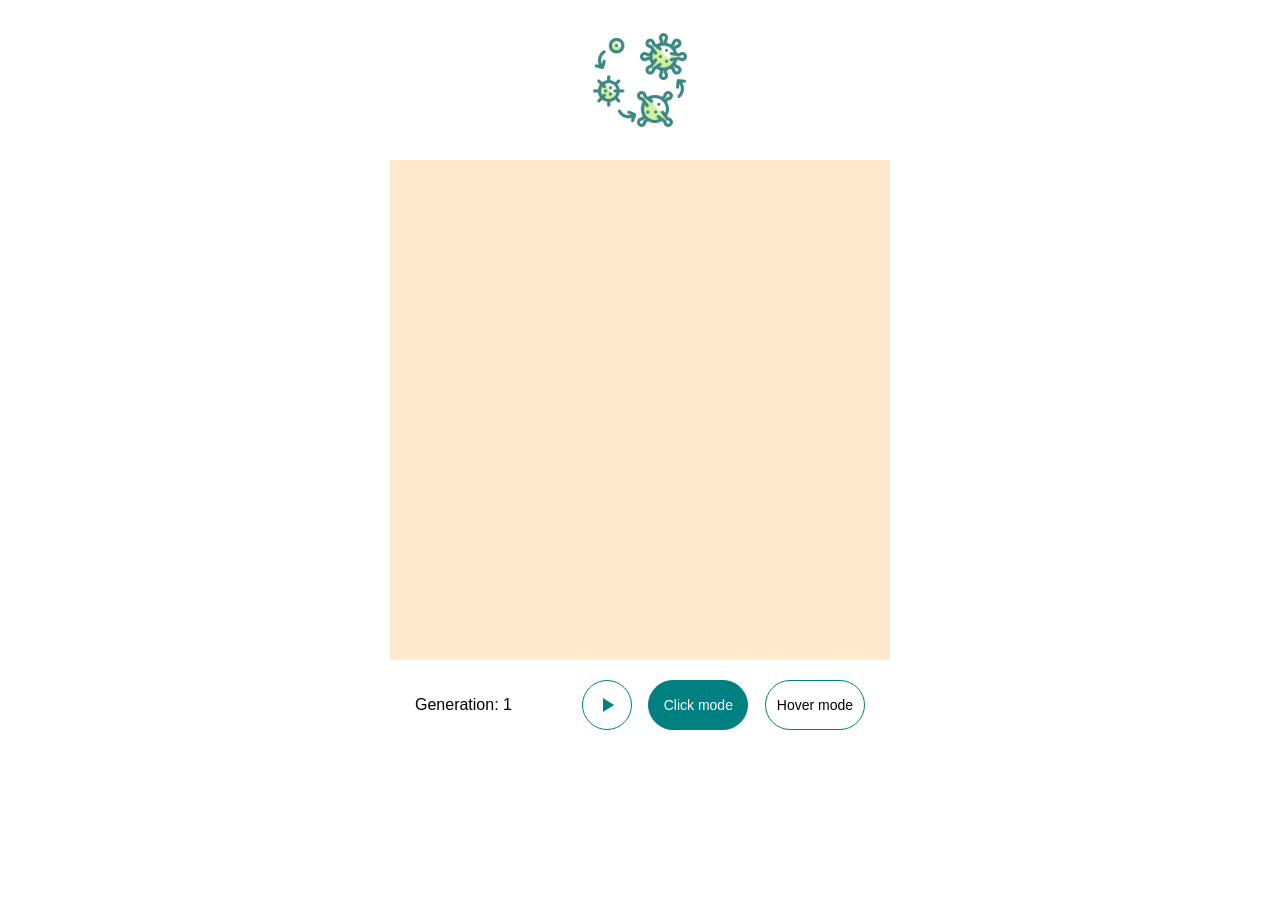
<file: Life/index.html>
<!DOCTYPE html>
<html lang="en">
    <head>
        <meta charset="UTF-8" />
        <meta http-equiv="X-UA-Compatible" content="IE=edge" />
        <meta name="viewport" content="width=device-width, initial-scale=1.0" />
        <title>LIFE</title>
        <link rel="stylesheet" href="./style.css" />
    </head>
    <body>
        <img src="./life.png" />
        <canvas id="canvas" height="500" width="500"></canvas>
        <div class="bottom">
            <span class="generations-count">Generation: 1</span>
            <button class="btn start-btn on-pause"></button>
            <button class="btn click-mode is-active">Click mode</button>
            <button class="btn hover-mode">Hover mode</button>
        </div>
        <script src="./script.js"></script>
    </body>
</html>
</file>
<file: Life/style.css>
body {
    font-family: Arial, Helvetica, sans-serif;
    margin: 0;
}

img {
    margin: 30px auto;
    display: block;
    height: 100px;
}

#canvas {
    display: block;
    background-color: rgb(255 233 204);
    margin: auto;
    box-sizing: border-box;
}

.bottom {
    margin: 20px auto;
    display: flex;
    justify-content: space-between;
    align-items: center;
    width: 450px;
}

.generations-count {
    display: block;
    width: 150px;
}

.btn {
    display: block;
    width: 150px;
    border-radius: 50%;
    width: 50px;
    height: 50px;
    background-color: #fff;
    border: 1px solid teal;
    cursor: pointer;
    font-size: 18px;
}

.on-pause {
    background-image: url("data:image/svg+xml,%3C%3Fxml version='1.0' encoding='UTF-8'%3F%3E%3Csvg xmlns='http://www.w3.org/2000/svg' xmlns:xlink='http://www.w3.org/1999/xlink' width='50px' height='50px' viewBox='0 0 50 50' version='1.1'%3E%3Cg id='surface1'%3E%3Cpath style=' stroke:none;fill-rule:nonzero;fill:teal;fill-opacity:1;' d='M 20.828125 17.703125 L 20.828125 32.296875 L 32.296875 25 Z M 20.828125 17.703125 '/%3E%3C/g%3E%3C/svg%3E%0A");
    background-repeat: no-repeat;
    background-size: contain;
}

.on-play {
    background-image: url("data:image/svg+xml,%3C%3Fxml version='1.0' encoding='UTF-8'%3F%3E%3Csvg xmlns='http://www.w3.org/2000/svg' xmlns:xlink='http://www.w3.org/1999/xlink' width='50px' height='50px' viewBox='0 0 50 50' version='1.1'%3E%3Cg id='surface1'%3E%3Cpath style=' stroke:none;fill-rule:nonzero;fill:teal;fill-opacity:1;' d='M 23.433594 33.765625 L 23.433594 16.230469 C 23.433594 15.902344 23.171875 15.640625 22.839844 15.640625 L 19.347656 15.640625 C 19.015625 15.640625 18.753906 15.902344 18.753906 16.230469 L 18.753906 33.765625 C 18.753906 34.09375 19.015625 34.359375 19.347656 34.359375 L 22.839844 34.359375 C 23.171875 34.359375 23.433594 34.097656 23.433594 33.765625 Z M 23.433594 33.765625 '/%3E%3Cpath style=' stroke:none;fill-rule:nonzero;fill:teal;fill-opacity:1;' d='M 30.652344 15.640625 L 27.160156 15.640625 C 26.835938 15.640625 26.566406 15.902344 26.566406 16.230469 L 26.566406 33.765625 C 26.566406 34.09375 26.828125 34.359375 27.160156 34.359375 L 30.652344 34.359375 C 30.976562 34.359375 31.246094 34.097656 31.246094 33.765625 L 31.246094 16.230469 C 31.246094 15.902344 30.984375 15.640625 30.652344 15.640625 Z M 30.652344 15.640625 '/%3E%3C/g%3E%3C/svg%3E");
    background-repeat: no-repeat;
    background-size: contain;
}

.click-mode,
.hover-mode {
    font-size: 14px;
    width: 100px;
    border-radius: 30px;
}

.is-active {
    background-color: teal;
    color: #fff;
}
</file>
